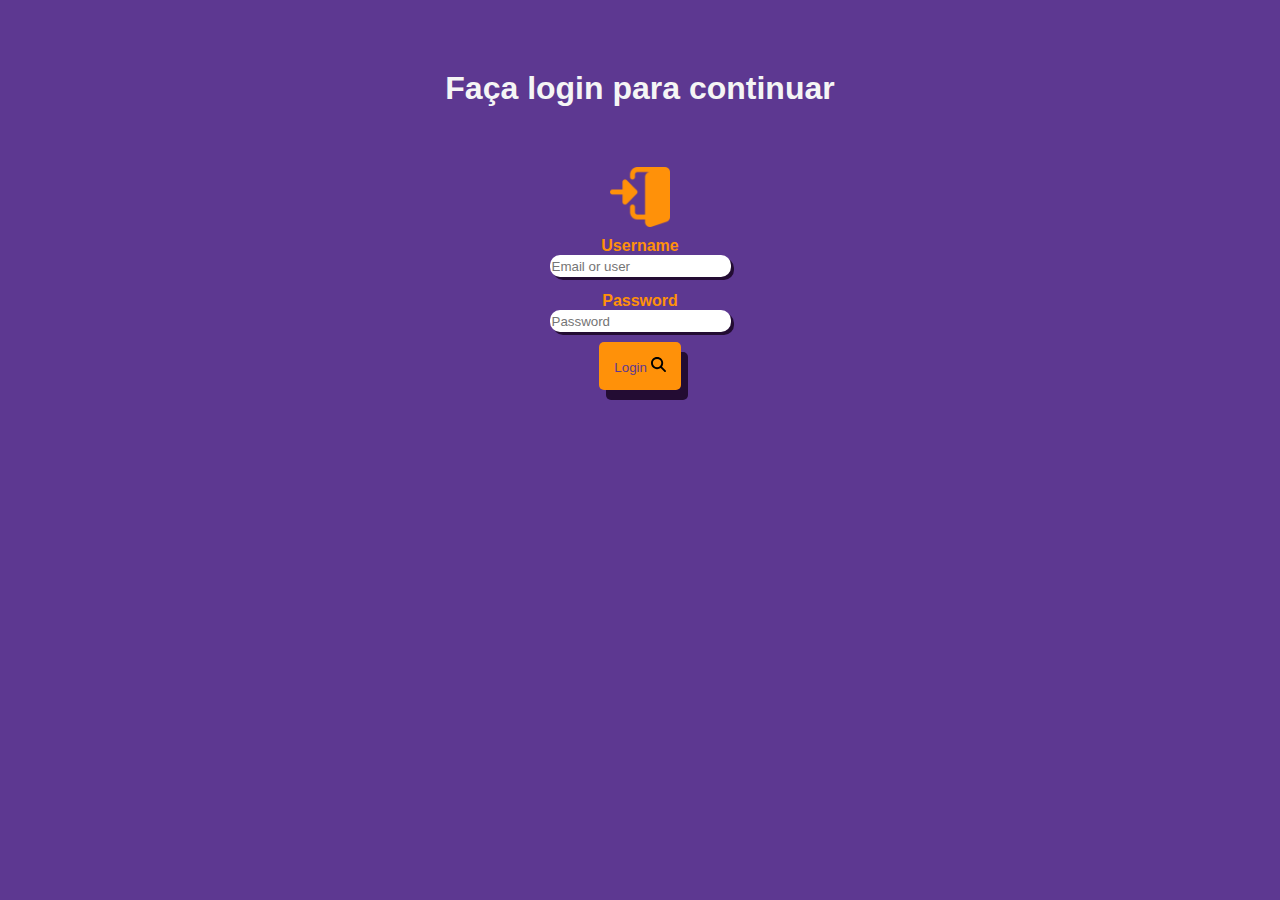
<file: index.html>
<!DOCTYPE html>
<html lang="pt-br">

<head>
    <meta charset="UTF-8">
    <meta name="viewport" content="width=device-width, initial-scale=1.0">
    <title>Login-page</title>
    <link rel="stylesheet" href="style.css">
</head>

<body class="corpo">

    <h1 class="Title">Faça login para continuar</h1>

    <img class="next" src="assets/img/enter.png" alt="next">

    <div class="email">

        <b class="Username">Username</b>
        <br>

        <input class="username" type="email" name="Email or user" placeholder="Email or user" style="height: 20px;">
    </div>

    <div class="senha">

        <b class="Password">Password</b>
        <br>

        <input class="password" type="password" name="Password" placeholder="Password" style="height: 20px;">
        <br>

        <a href="2.html">
            <button class="Login">Login <img class="lupa" src="assets/img/lupa_yellow.svg"
                    alt="lupa"></button>
        </a>

    </div>




</body>

</html>
</file>
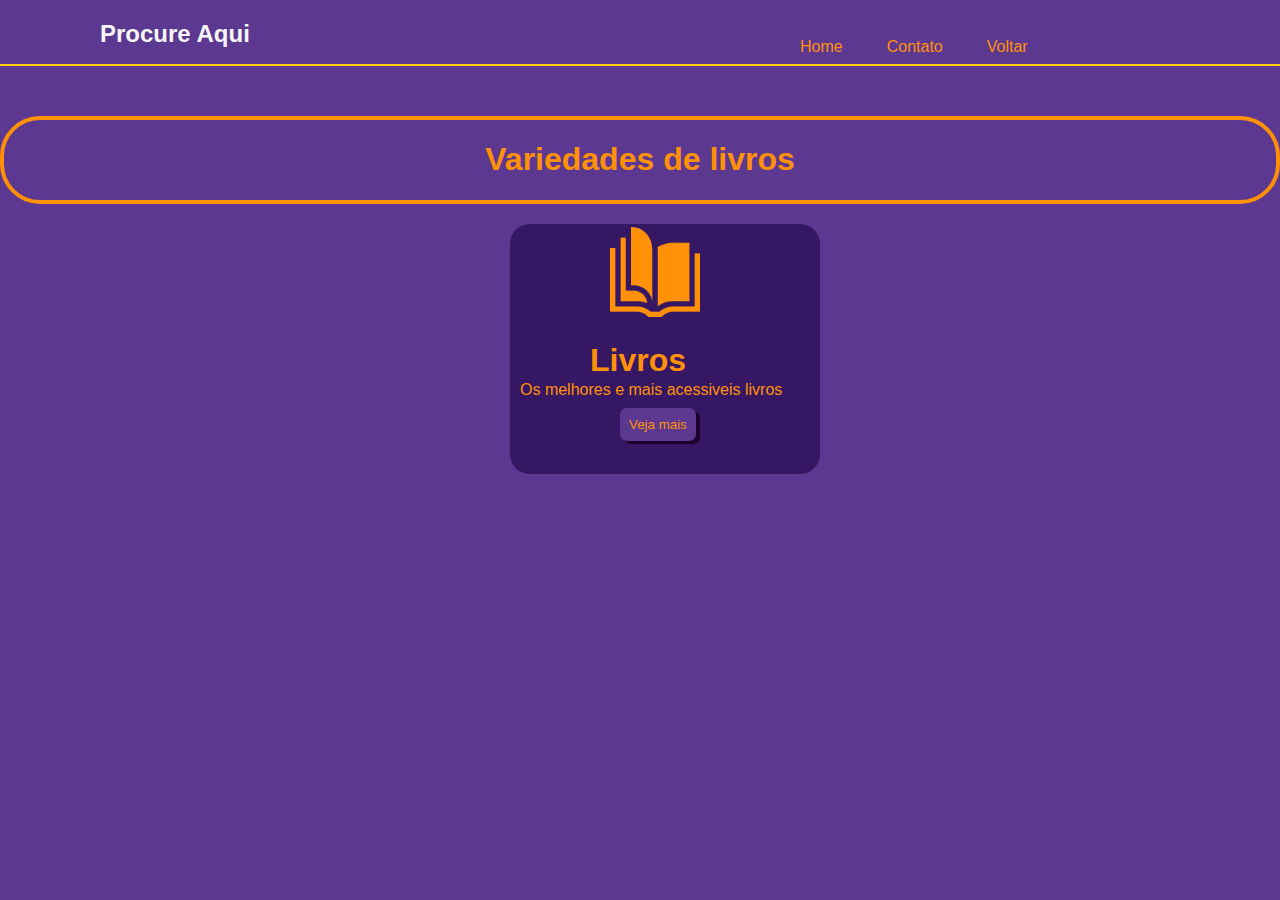
<file: 2.html>
<!DOCTYPE html>
<html lang="pt-br">

<head>
    <meta charset="UTF-8">
    <meta name="viewport" content="width=, initial-scale=1.0">
    <title>Nav-page</title>
    <link rel="stylesheet" href="2.css">
</head>

<header>

    <h2 class="search">Procure Aqui</h2>

    <nav class="nav-list">

        <a style="text-decoration: none;" class="home" href="#">Home</a>

        <a style="text-decoration: none;" class="contato" href="#">Contato</a>

        <a style="text-decoration: none;" class="voltar" href="index.html">Voltar</a>
    </nav>

</header>

<body>

    <hr color="#ffcc10">

    <div class="container1">
        <h1 class="text-info">Variedades de livros</h1>
    </div>

    <!--Cards-->
    <div class="container">
        <!--card 1-->
        <div class="card">

            <img class="imagem" src="assets/img/open-book.png" alt="Monitor" style="width: 90px;">
            <h1 class="titulo-card">Livros</h1>
            <p class="sub-card">Os melhores e mais acessiveis livros</p>
            <a href="https://www.skoob.com.br/" style="text-decoration: none;">
                <button class="botao">Veja mais</button> </a>

        </div>

        <!--Fim do container-->
    </div>

</body>

</html>
</file>
<file: style.css>
margin {padding: 0%; 
margin: 0%;
}
.corpo{
background-color: #5D3891;
}

.Title { color: #F5f5f5;
font-family: 'Lucida Sans', 'Lucida Sans Regular', 'Lucida Grande', 'Lucida Sans Unicode', Geneva, Verdana, sans-serif;
text-align: center;
margin-top: 70px;
}

.username{ 
    border-radius: 10px;
    box-shadow: 3px 3px #230c33;
    border: none;
}

.password {
    border-radius: 10px;
    box-shadow: 3px 3px #230c33;
    border: none;
}

.next {
    margin-top: 60px;
    width: 60px;
    display: block;
    margin-left: auto;
    margin-right: auto
}

.email{ 
    margin-top: 10px;
    text-align: center;
}

.senha {
    margin-top: 15px;
    text-align: center;
}

button { 
    box-shadow: 7px 10px #230c33;
    cursor: pointer;
    margin-top: 10px;
    padding: 15px;
    border-radius: 5px;
    background-color: #ff9109;
    color: #5D3891;
    border: none;
}

.Username {
  font-family: 'Lucida Sans', 'Lucida Sans Regular', 'Lucida Grande', 'Lucida Sans Unicode', Geneva, Verdana, sans-serif;
    color: #ff9109;
}

.Password {
    font-family: 'Lucida Sans', 'Lucida Sans Regular', 'Lucida Grande', 'Lucida Sans Unicode', Geneva, Verdana, sans-serif;
    color: #ff9109;
}

.lupa {
    height: 15px;
    
}
</file>
<file: 2.css>
body {
    margin: 0;
    padding: 0;
    background-color: #5d3891;
}



.search {
    margin-left: 100px;
    color: #f5f5f5;
    font-family: 'Gill Sans', 'Gill Sans MT', Calibri, 'Trebuchet MS', sans-serif;
}

.nav-list {
    margin-left: 800px;
    margin-top: -30px;
}

.home {
    cursor: pointer;
    color: #ff9109;
    font-family: 'Gill Sans', 'Gill Sans MT', Calibri, 'Trebuchet MS', sans-serif;
}

.contato {
    margin-left: 40px;
    margin-right: 40px;
    cursor: pointer;
    color: #ff9109;
    font-family: 'Gill Sans', 'Gill Sans MT', Calibri, 'Trebuchet MS', sans-serif;
}

.voltar {
    cursor: pointer;
    color: #ff9109;
    font-family: 'Gill Sans', 'Gill Sans MT', Calibri, 'Trebuchet MS', sans-serif;
}

.container {
    margin-top: 15px;
    margin-left: 500px;
    width: 320px;
    height: 400px;
    display: flex;
    font-family: 'Gill Sans', 'Gill Sans MT', Calibri, 'Trebuchet MS', sans-serif;
}

.container1 {
    border-radius: 40px;
    margin-top: 50px;
    border-width: 4px;
    border-style: solid;
    border-color: #ff9109;
    color: #ff9109;
    font-family: 'Gill Sans', 'Gill Sans MT', Calibri, 'Trebuchet MS', sans-serif;
}

.text-info {
    text-align: center;
}

.card {
    margin-top: 5px;
    border-radius: 20px;
    margin-left: 10px;
    height: 250px;
    background-color: #361763;
    flex: 1;
    transition: .3s all ease;
}

.card:hover {
    flex: 2s;
    background-color: rgb(42, 22, 95);
}

.titulo-card {
    margin-left: 80px;
    color: #ff9109;

}

.sub-card {
    margin-top: -20px;
    margin-left: 10px;
    color: #ff9109;
}

button {
    cursor: pointer;
    background-color: #5d3891;
    color: #ff9109;
    box-shadow: 4px 3px #1c002e;
    border-radius: 7px;
    padding: 9px;
    border: none;
    font-family: Verdana, Geneva, Tahoma, sans-serif;
}

.imagem {
    margin-top: 3px;
    margin-left: 100px;
}

.botao {
    margin-top: -10px;
    margin-left: 110px;
}

@media screen and (max-width:767px) {

}
</file>
